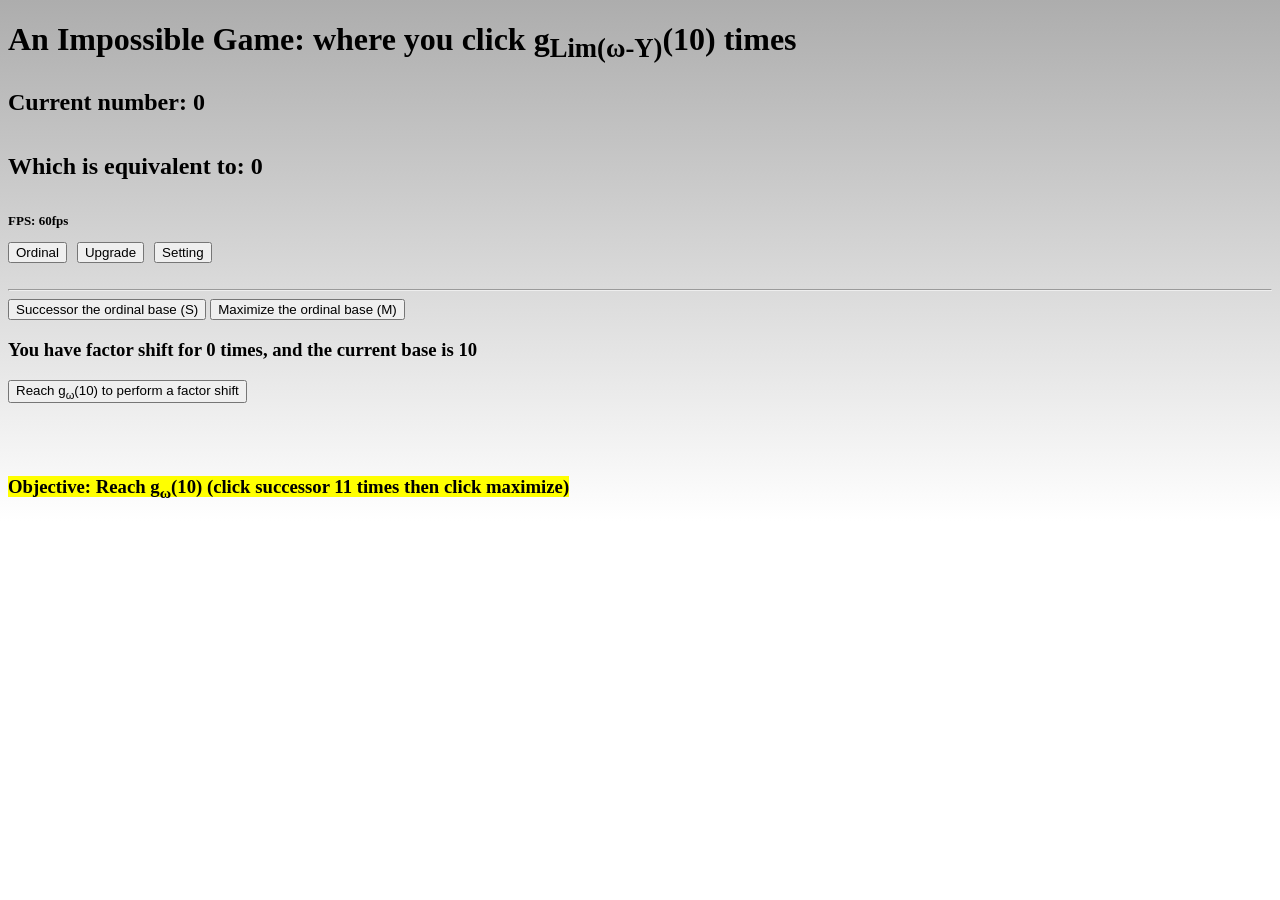
<file: index.html>
<!DOCTYPE html>
<html>

<head>
    <meta charset="UTF-8">
    <meta name="viewport" content="width=device-width, initial-scale=1.0, maximum-scale=1.0, user-scalable=no">
    <title>Ordinal Upgrader</title>
    <link rel="stylesheet" href="style.css">
</head>

<body style="background-image: linear-gradient(#adadad,#ffffff); background-repeat: no-repeat; background-size: auto;">
    <h1>An Impossible Game: where you click g<sub>Lim(ω-Y)</sub>(10) times</h1>
    <h2 class="scrollable">Current number: <span id="current-number">0</span></h2>
    <h2 class="scrollable">Which is equivalent to: <span id="current-converted">0</span></h2>
    <h3 style="font-size: small; color: #000000;">FPS: <span id="fps-display">0</span></h3>
    <div class="tab-navigation">
        <button id="ordinal-tab-open" onclick="showTab('ordinal-tab')">Ordinal</button>
        <button id="automation-tab-open" onclick="showTab('automation-tab')" style="display: none;">Automation</button>
        <button id="upgrade-tab-open" onclick="showTab('upgrade-tab')">Upgrade</button>
        <button onclick="showTab('setting-tab')">Setting</button>
    </div>

    <br>
    <hr>

    <div id="ordinal-tab" class="tabs">
        <button id="click-button" onclick="applySuccessor(true);">Successor the ordinal base (S)</button>
        <button id="maximize-button" onclick="applyMaximize(true);">Maximize the ordinal base (M)</button><br>

        <h3 id="factor-shift-information">You have factor shift for 0 time, and the current base is 10</h3>
        <button id="shift-button" onclick="buyfactorshift();">Reach NaN to perform a factor shift</button><br><br>
        <button id="automation-unlock-button" onclick="unlockautomation()">Reach
            g<sub>ω<sup>ω+1</sup></sub>(10) to unlock automation tab!</button>
        <br><br>
        <h3><mark style="fill: yellow;" id="Objective">Objective: reach g<sub>ω</sub>(10)</mark></h3>
    </div>

    <div id="automation-tab" class="tabs" style="display: none;">
        <!-- Successor Autoclicker Control Panel -->
        <h2>Tier 0 automations</h2>
        <div class="automation-card">
            <h3 id="successor-autoclicker-information">You have 0 successor autoclicker</h3>
            <button id="buy-successor-autoclicker-button" onclick="purchase_successor_autoclicker()">Buy Successor
                Autoclicker</button>
            <br><br>
            <div class="automation-settings">
                <button id="toggle-successor-autoclicker" onclick="toggleSuccessorAutoclicker()"
                    class="toggle-btn">ON</button>
                <label for="successor-interval-input">Interval (ms):</label>
                <input type="number" id="successor-interval-input" min="0" step="10"
                    oninput="updateSuccessorInterval(this.value)">
                <span id="successor-min-interval-info" class="min-interval-tag">Minimum Allowed Interval: 0ms</span>
            </div>
        </div>

        <br>
        <hr><br>

        <!-- Maximize Autoclicker Control Panel -->
        <div class="automation-card">
            <h3 id="maximize-autoclicker-information">You have 0 maximize autoclicker</h3>
            <button id="buy-maximize-autoclicker-button" onclick="purchase_maximize_autoclicker()">Buy Maximize
                Autoclicker</button>
            <br><br>
            <div class="automation-settings">
                <button id="toggle-maximize-autoclicker" onclick="toggleMaximizeAutoclicker()"
                    class="toggle-btn">ON</button>
                <label for="maximize-interval-input">Interval (ms):</label>
                <input type="number" id="maximize-interval-input" min="0" step="10"
                    oninput="updateMaximizeInterval(this.value)">
                <span id="maximize-min-interval-info" class="min-interval-tag">Minimum Allowed Interval: 0ms</span>
            </div>
        </div>
        <br>
        <hr>

        <h2 style="color:blue">Tier 1 automations</h2>

        <!-- Successor Power Maximize Autoclicker Control Panel (unlocked in the Addition tab) -->
        <div id="spmax-autoclicker-card" style="display: none;">

            <div class="automation-card">
                <h3 id="spmax-autoclicker-information">You have 0 successor power maximize autoclicker</h3>
                <button id="buy-spmax-autoclicker-button" onclick="purchase_spmax_autoclicker()">Buy Successor Power
                    Maximize Autoclicker</button>
                <br><br>
                <div class="automation-settings">
                    <button id="toggle-spmax-autoclicker" onclick="toggleSpMaxAutoclicker()"
                        class="toggle-btn">ON</button>
                    <label for="spmax-interval-input">Interval (ms):</label>
                    <input type="number" id="spmax-interval-input" min="0" step="10"
                        oninput="updateSpMaxInterval(this.value)">
                    <span id="spmax-min-interval-info" class="min-interval-tag">Minimum Allowed Interval: 0ms</span>
                </div>
            </div>
        </div>
    </div>

    <div id="upgrade-tab" class="tabs" style="display: none;">
        <div class="tab-navigation">
            <button class="successor-nav-btn" onclick="showTab('upgrade-tab')">Successor</button>
            <button class="addition-nav-btn" onclick="showTab('addition-tab')" style="display: none;">Addition</button>
        </div>
        <h2>Successor</h2>
        <h3>You can make your successor button more powerful by then...</h3>
        <h1 id="upgrade-successor-power-example" style="text-align: center;" class="scrollable">
            g<sub>ω-Y(1,2,4)</sub>(10) ↦ g<sub>ω-Y(1,2,4,1)</sub>(10)</h1>
        <h2 id="upgrade-successor-power-example-converted" style="text-align: center;" class="scrollable">Which is
            equivalent to: g<sub>ω-Y(&psi;<sub>0</sub>(ω))</sub>(10) ↦ g<sub>ω-Y(&psi;<sub>0</sub>(ω)+1)</sub>(10)</h2>
        <h3 id="upgrade-successor-power-information" style="text-align: center;" class="scrollable">Your current
            successor power is: 1</h3>
        <br>
        <button id="successor-maximize-button" onclick="maximizesuccessor()">Maximize the successor base for
            efficiency</button><br>
        <h3 id="successor-upgrade-information">You have upgraded successor for 0 times, which is equivalent to the boost
            of x1 speed</h3>
        <div class="upgrade-row">
            <button id="successor-upgrade-purchase-button" onclick="purchase_successor_power_upgrade()">Upgrade
                successor
                power by 1 for: NaN</button>
            <span id="succ-upgrade-info" style="font-size: large;">: 1,1 ↦ 1,1,1</span>
        </div>
        <div class="upgrade-row">
            <button id="successor-upgrade-purchase-button2" onclick="purchase_successor_power_upgrade2()">Upgrade
                successor
                power by 2 for: NaN</button>
            <span id="succ-upgrade-2-info" style="font-size: large;">: 1,1 ↦ 1,1,1</span>
        </div>
        <div class="upgrade-row">
            <button id="successor-upgrade-purchase-button3" onclick="purchase_successor_power_upgrade3()">Upgrade
                successor
                power by ω for: NaN</button>
            <span id="succ-upgrade-3-info" style="font-size: large;">: 1,1 ↦ 1,1,1</span>
        </div>
        <div class="upgrade-row">
            <button id="successor-upgrade-purchase-button4" onclick="purchase_successor_power_upgrade4()">Increase
                successor
                power by the lowest sum terms for NaN</button>
            <span id="succ-upgrade-4-info" style="font-size: large;">: 1,1
                ↦ 1,1,1</span>
        </div>
        <div class="upgrade-row">
            <button id="successor-upgrade-purchase-button5" onclick="purchase_successor_power_upgrade5()"></button>
            <span id="succ-upgrade-5-info" style="font-size: large;"></span>
        </div>
        <div class="upgrade-row">
            <button id="successor-upgrade-purchase-button6" onclick="purchase_successor_power_upgrade6()"></button>
            <span id="succ-upgrade-6-info" style="font-size: large;"></span>
        </div>
        <div class="upgrade-row">
            <button id="successor-upgrade-purchase-button7" onclick="purchase_successor_power_upgrade7()"></button>
            <span id="succ-upgrade-7-info" style="font-size: large;"></span>
        </div>
        <div class="upgrade-row">
            <button id="successor-upgrade-purchase-button8" onclick="purchase_successor_power_upgrade8()"></button>
            <span id="succ-upgrade-8-info" style="font-size: large;"></span>
        </div>
        <div class="upgrade-row">
            <button id="successor-upgrade-purchase-button9" onclick="purchase_successor_power_upgrade9()"></button>
            <span id="succ-upgrade-9-info" style="font-size: large;"></span>
        </div>
        <div class="upgrade-row">
            <button id="successor-upgrade-purchase-button10" onclick="purchase_successor_power_upgrade10()"></button>
            <span id="succ-upgrade-10-info" style="font-size: large;"></span>
        </div>
        <div class="upgrade-row">
            <button id="successor-upgrade-purchase-button11" onclick="purchase_successor_power_upgrade11()"></button>
            <span id="succ-upgrade-11-info" style="font-size: large;"></span>
        </div>

    </div>

    <div id="addition-tab" class="tabs" style="display: none;">
        <div class="tab-navigation">
            <button class="successor-nav-btn" onclick="showTab('upgrade-tab')">Successor</button>
            <button class="addition-nav-btn" onclick="showTab('addition-tab')" style="display: none;">Addition</button>
        </div>
        <h2 style="color:blue">Addition</h2>
        <h3 style="color:navy">Now your successor power upgrades can be automated, apply drastically to the ordinal
            itself. You might find it interesting, right?...</h3>
        <div class="upgrade-row">
            <button id="addition-upgrade-purchase-button1" class="addition-btn" onclick="purchase_spmax_unlock()">Unlock
                successor power maximize autoclicker for NaN</button>
            <span id="succ-upgrade-addition-1-info" style="font-size: large;"></span>
        </div>
        <div class="upgrade-row">
            <button id="addition-upgrade-purchase-button2" class="addition-btn" onclick="purchase_spgen()">Buy Successor
                Power Generator for NaN</button>
            <span id="succ-upgrade-addition-2-info" style="font-size: large;"></span>
        </div>
        <div class="automation-card">
            <h3 id="spgen-information">You have 0 successor power generator</h3>
            <div class="automation-settings">
                <button id="toggle-spgen" onclick="toggleSpGen()" class="toggle-btn">ON</button>
                <label for="spgen-interval-input">Interval (ms):</label>
                <input type="number" id="spgen-interval-input" min="0" step="1000"
                    oninput="updateSpGenInterval(this.value)">
                <span id="spgen-min-interval-info" class="min-interval-tag">Minimum Allowed Interval: 0ms</span>
            </div>
        </div>
    </div>

    <div id="setting-tab" class="tabs" style="display: none;">
        <button onclick="resetGame()">HARD RESET</button>
        <button onclick="exportGame()">Export Save</button>
        <button onclick="importGame()">Import Save</button><br>
        <button id="toggle-conversion-btn" onclick="toggleconversion()" class="toggle-btn">ON</button> Converting
        between &omega;-Y and OCF/BMS (turn this off if you suffer from lag)<br>
        Choose Notation: <select id="conversion-selectbox" class="toggle-btn">
            <option value="wY">&omega;-Y</option>
            <option value="BMS">BMS</option>
            <option value="DBMS">DBMS</option>
            <option value="2-shifted OCF">2-shifted OCF</option>
            <option value="EcOCF">Extended cOCF</option>
        </select> to convert from &omega;-Y
    </div>
</body>

<script src="conv.js"></script>
<script src="game.js"></script>
<script src="visualizer.js"></script>

</html>
</file>
<file: style.css>
/* Fix double-tap zoom across mobile browsers */
button {
    touch-action: manipulation;
    -webkit-tap-highlight-color: transparent;
}

/* Keeps navigation buttons inline on the same row */
.tab-navigation {
    display: flex;
    flex-direction: row;
    gap: 10px;
    align-items: center;
}

.tab-navigation button {
    display: inline-block;
    width: auto;
}

/* Base style for tab panels */
.tabs {
    width: 100%;
}

/* Flexible horizontal scroll container for long ordinal math strings */
.scrollable {
    display: block;
    width: 100%;
    white-space: nowrap;
    overflow-x: scroll;      /* always reserve the scrollbar row */
    overflow-y: hidden;
    line-height: 1.4;
    min-height: calc(1.4em + 10px);
    padding-bottom: 6px;
    box-sizing: border-box;
    -webkit-overflow-scrolling: touch;
}

/* idk
.scrollable sub,
.scrollable sup,
.upgrade-row sub,
.upgrade-row sup {
    line-height: 0;
}
*/

.scrollable::-webkit-scrollbar {
    height: 4px;
}

.scrollable::-webkit-scrollbar-thumb {
    background: rgba(0, 0, 0, 0.3);
    border-radius: 4px;
}

/* Upgrade rows: button + description inline when there is room,
   description drops to its own line when space is tight */
.upgrade-row {
    display: flex;
    flex-wrap: wrap;
    align-items: center;
    gap: 4px 8px;
    width: 100%;
    margin-bottom: 14px;
}

.upgrade-row > button {
    flex: 0 1 auto;
    max-width: 100%;         /* never wider than the page */
    white-space: normal;     /* long labels wrap onto more lines */
    overflow-wrap: anywhere;
    text-align: left;
}

.upgrade-row > span[id^="succ-upgrade-"] {
    flex: 1 1 240px;         /* needs ~240px beside the button, else wraps below */
    min-width: 0;
    display: block;
    white-space: nowrap;
    overflow-x: scroll;      /* always reserve the scrollbar -> no jitter */
    overflow-y: hidden;
    line-height: 1.4;
    min-height: calc(1.4em + 10px);
    padding: 4px 0 6px;
    box-sizing: border-box;
    -webkit-overflow-scrolling: touch;
}

.upgrade-row > span[id^="succ-upgrade-"]::-webkit-scrollbar {
    height: 4px;
}

.upgrade-row > span[id^="succ-upgrade-"]::-webkit-scrollbar-thumb {
    background: rgba(0, 0, 0, 0.3);
    border-radius: 4px;
}

/* Addition tab: blue button (white text) and blue themed panel */
.addition-btn,
.addition-nav-btn,
#successor-upgrade-purchase-button11,
#addition-upgrade-purchase-button1 {
    background-color: blue;
    color: white;
}

.addition-theme {
    background: linear-gradient(#dbe6ff, #f2f6ff);
    border: 2px solid blue;
    border-radius: 8px;
    padding: 12px 16px;
    color: #0a1a66;
    box-sizing: border-box;
}

.addition-theme h2,
.addition-theme h3 {
    color: blue;
}

.addition-theme button {
    background-color: blue;
    color: white;
    border: 1px solid #00007a;
}

/* Upgrade buttons: grey by default, green when purchasable */
button.affordable {
    background-color: #4CAF50;
    color: #ffffff;
}
</file>
